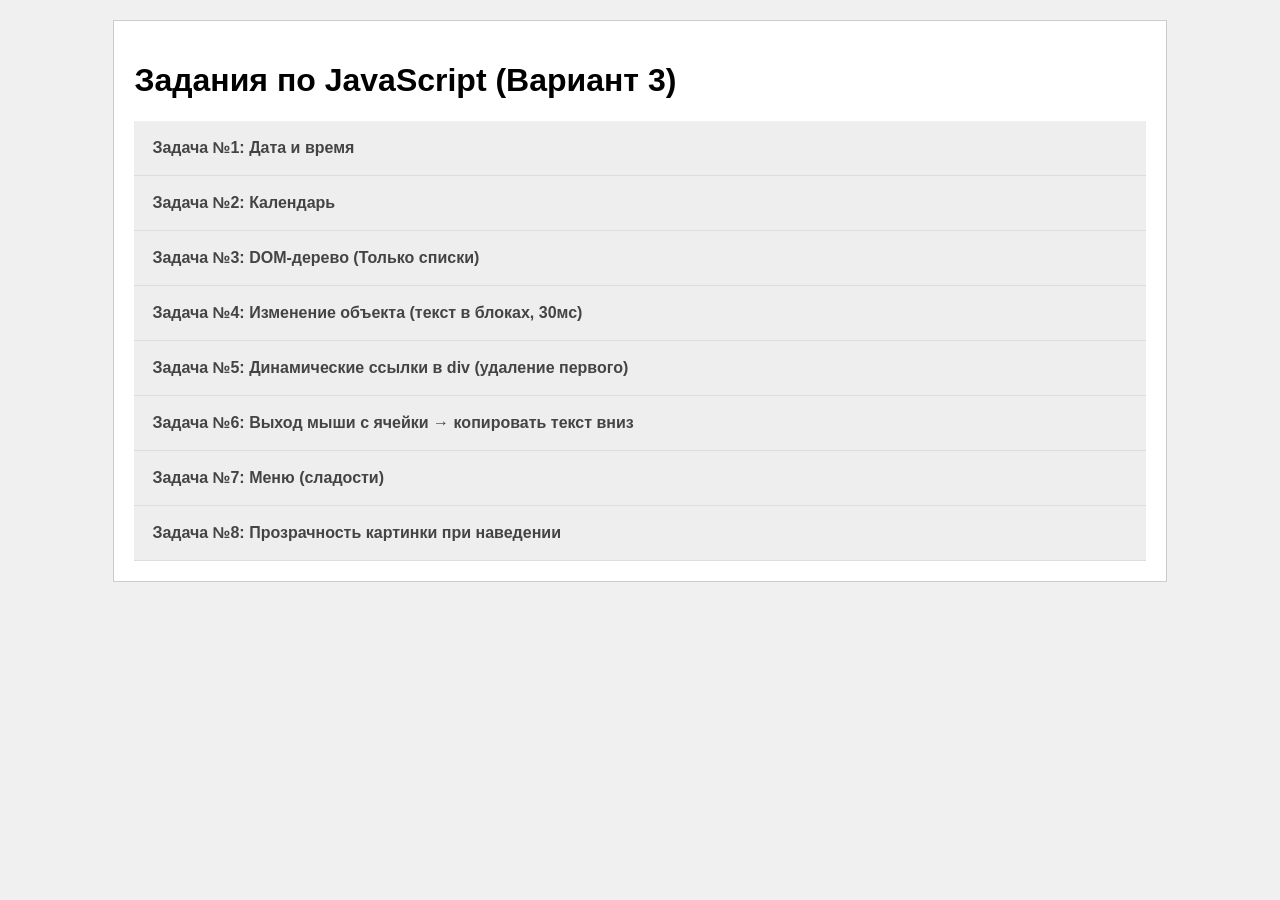
<file: fixed_lab/index.html>
<!DOCTYPE html>
<html lang="ru">
<head>
    <meta charset="UTF-8">
    <title>Лабораторные работы по JS (Вар 3)</title>
    <link rel="stylesheet" href="style.css">
</head>
<body>

<div class="wrapper">
    <h1>Задания по JavaScript (Вариант 3)</h1>

    <!-- Задача 1: Дата/время -->
    <button class="accordion">Задача №1: Дата и время</button>
    <div class="panel">
        <div id="clock"></div>
    </div>

    <!-- Задача 2: Календарь -->
    <button class="accordion">Задача №2: Календарь</button>
    <div class="panel">
        <p>Интерактивный календарь:</p>
        <div class="calendar-controls">
            <button onclick="prevMonth()" class="year-btn">◀ Предыдущий месяц</button>
            <span id="current-month-year" class="current-month"></span>
            <button onclick="nextMonth()" class="year-btn">Следующий месяц ▶</button>
            <button onclick="goToToday()" class="today-btn">Сегодня</button>
        </div>
        <div id="calendar-container"></div>
        <div id="selected-date" class="selected-date"></div>
    </div>

    <!-- Задача 3: DOM-дерево (только списки) -->
    <button class="accordion">Задача №3: DOM-дерево (Только списки)</button>
    <div class="panel">
        <p>Найти элементы: <b>Только списки (&lt;ul&gt; и &lt;ol&gt;)</b>.</p>
        <button id="count-btn" class="simple-btn">Найти и посчитать списки</button>
        <p id="dom-result" style="font-weight:bold; color:blue;"></p>
        <hr>
        <p><i>Тестовые списки для проверки:</i></p>
        <ol><li>Первый пункт</li><li>Второй пункт</li><li>Третий пункт</li></ol>
        <ul><li>Элемент 1</li><li>Элемент 2</li><li>Элемент 3</li></ul>
        <ul><li>Главный пункт<ul><li>Подпункт 1</li><li>Подпункт 2</li></ul></li><li>Другой пункт</li></ul>
        <ol><li>Шаг первый</li><li>Шаг второй</li></ol>
        <p>Это обычный текст, не список</p>
        <div>Это div, не список</div>
    </div>

    <!-- Задача 4: Текст в блоках (30 мс, последовательно) -->
    <button class="accordion">Задача №4: Изменение объекта (текст в блоках, 30мс)</button>
    <div class="panel">
        <p>Каждые 30 мс текст отображается последовательно в одном из 5 блоков:</p>
        <div id="task4-blocks" class="task4-container">
            <div class="task4-block">Блок 1</div>
            <div class="task4-block">Блок 2</div>
            <div class="task4-block">Блок 3</div>
            <div class="task4-block">Блок 4</div>
            <div class="task4-block">Блок 5</div>
        </div>
        <button id="task4-stop-btn" class="simple-btn">Остановить</button>
        <button id="task4-start-btn" class="simple-btn">Запустить</button>
    </div>

    <!-- Задача 5: Ссылки в DIV, удаление сверху -->
    <button class="accordion">Задача №5: Динамические ссылки в div (удаление первого)</button>
    <div class="panel">
        <p>Добавление ссылки в div. Удаляется всегда <b>самый верхний</b> элемент.</p>
        <button id="add-link-btn" class="simple-btn">🔗 Добавить ссылку</button>
        <button id="remove-top-btn" class="simple-btn">❌ Удалить верхний</button>
        <div id="dynamic-links" class="task5-container"></div>
    </div>

    <!-- Задача 6: Выход мыши с ячейки -->
    <button class="accordion">Задача №6: Выход мыши с ячейки → копировать текст вниз</button>
    <div class="panel">
        <p>Наведите курсор на любую ячейку со словом, затем выйдите за её пределы — текст этой ячейки появится внизу.</p>
        <div class="task6-cells">
            <div class="task6-cell">РАЗ</div>
            <div class="task6-cell">ДВА</div>
            <div class="task6-cell">ТРИ</div>
            <div class="task6-cell">ЧЕТЫРЕ</div>
            <div class="task6-cell">ПЯТЬ</div>
        </div>
        <div id="task6-display" class="task6-display">Выйдите мышью с любой ячейки</div>
    </div>

    <!-- Задача 7: Меню сладостей -->
    <button class="accordion">Задача №7: Меню (сладости)</button>
    <div class="panel">
        <p>Кликните на сладость — она исчезнет из меню. Когда все сладости исчезнут, появится сообщение.</p>
        <button id="resetSweetsBtn" class="simple-btn">Сбросить меню</button>
        <ul id="sweetsList" class="sweets-list">
            <li>Пирожное</li>
            <li>Конфета</li>
            <li>Шоколад</li>
            <li>Мороженое</li>
            <li>Пончик</li>
        </ul>
        <div id="sweetsMessage" class="sweets-message">Сладости закончились</div>
    </div>

    <!-- Задача 8: Прозрачность картинки -->
<button class="accordion">Задача №8: Прозрачность картинки при наведении</button>
<div class="panel">
    <p>Наведите курсор на картинку — она станет прозрачной, и будет виден текст за ней.</p>
    <div class="image-overlay-container">
        <div class="behind-text">ВОЗЬМИ ТРУБКУ!/ ЧЕЧНЯ НА СВЯЗИ</div>
        <img
            id="hoverImage"
            src="./images/1.jpg"
            alt="Тестовая картинка"
            class="hover-fade-img"
        >
    </div>
</div>
</div>

<script src="script.js"></script>
</body>
</html>
</file>
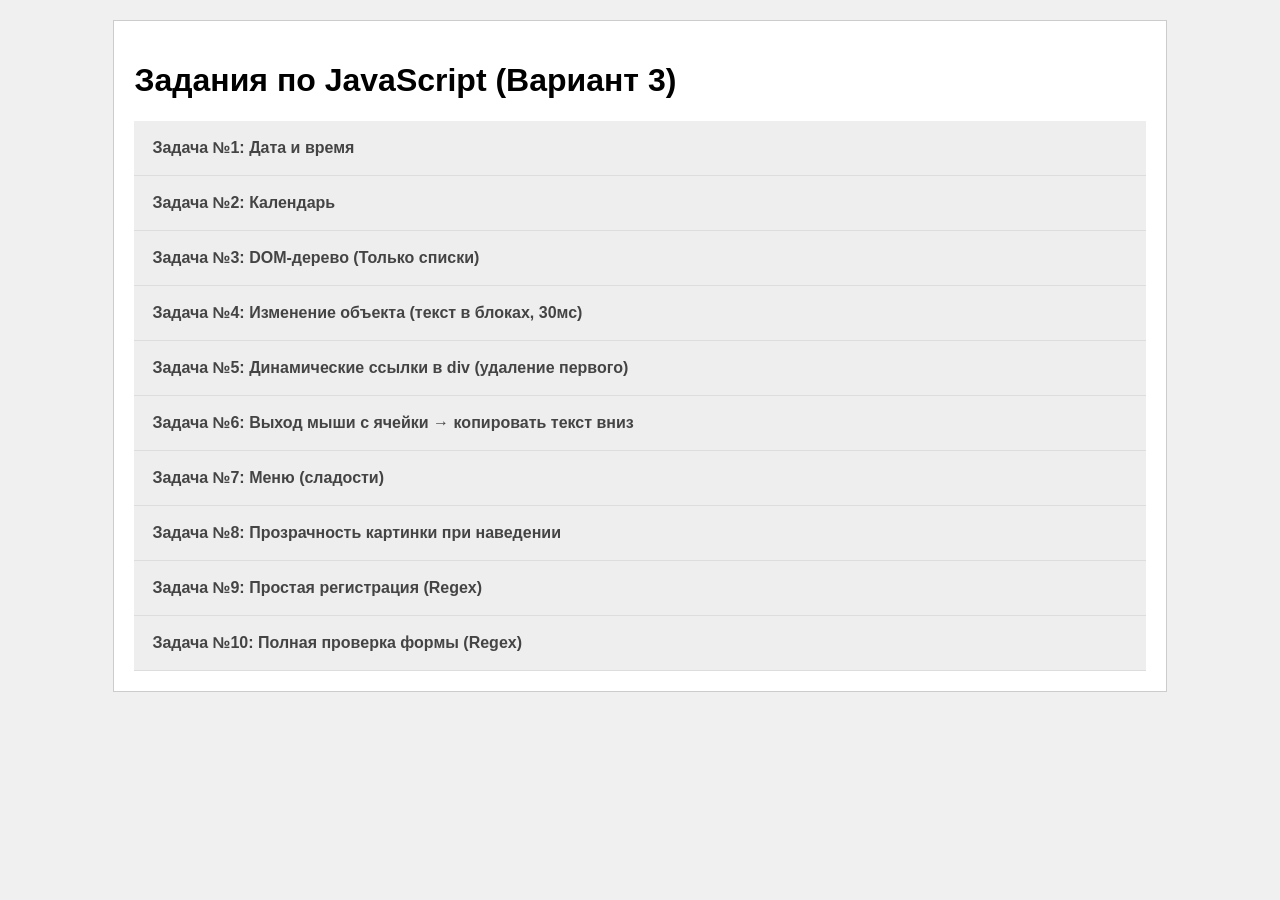
<file: fixed_lab2/index.html>
<!DOCTYPE html>
<html lang="ru">
<head>
    <meta charset="UTF-8">
    <title>Лабораторные работы по JS (Вар 3)</title>
    <link rel="stylesheet" href="style.css">
</head>
<body>

<div class="wrapper">
    <h1>Задания по JavaScript (Вариант 3)</h1>

    <!-- Задача 1: Дата/время -->
    <button class="accordion">Задача №1: Дата и время</button>
    <div class="panel">
        <div id="clock"></div>
    </div>

    <!-- Задача 2: Календарь -->
    <button class="accordion">Задача №2: Календарь</button>
    <div class="panel">
        <p>Интерактивный календарь:</p>
        <div class="calendar-controls">
            <button onclick="prevMonth()" class="year-btn">◀ Предыдущий месяц</button>
            <span id="current-month-year" class="current-month"></span>
            <button onclick="nextMonth()" class="year-btn">Следующий месяц ▶</button>
            <button onclick="goToToday()" class="today-btn">Сегодня</button>
        </div>
        <div id="calendar-container"></div>
        <div id="selected-date" class="selected-date"></div>
    </div>

    <!-- Задача 3: DOM-дерево (только списки) -->
    <button class="accordion">Задача №3: DOM-дерево (Только списки)</button>
    <div class="panel">
        <p>Найти элементы: <b>Только списки (&lt;ul&gt; и &lt;ol&gt;)</b>.</p>
        <button id="count-btn" class="simple-btn">Найти и посчитать списки</button>
        <p id="dom-result" style="font-weight:bold; color:blue;"></p>
        <hr>
        <p><i>Тестовые списки для проверки:</i></p>
        <ol><li>Первый пункт</li><li>Второй пункт</li><li>Третий пункт</li></ol>
        <ul><li>Элемент 1</li><li>Элемент 2</li><li>Элемент 3</li></ul>
        <ul><li>Главный пункт<ul><li>Подпункт 1</li><li>Подпункт 2</li></ul></li><li>Другой пункт</li></ul>
        <ol><li>Шаг первый</li><li>Шаг второй</li></ol>
        <p>Это обычный текст, не список</p>
        <div>Это div, не список</div>
    </div>

    <!-- Задача 4: Текст в блоках (30 мс, последовательно) -->
    <button class="accordion">Задача №4: Изменение объекта (текст в блоках, 30мс)</button>
    <div class="panel">
        <p>Каждые 30 мс текст отображается последовательно в одном из 5 блоков:</p>
        <div id="task4-blocks" class="task4-container">
            <div class="task4-block">Блок 1</div>
            <div class="task4-block">Блок 2</div>
            <div class="task4-block">Блок 3</div>
            <div class="task4-block">Блок 4</div>
            <div class="task4-block">Блок 5</div>
        </div>
        <button id="task4-stop-btn" class="simple-btn">Остановить</button>
        <button id="task4-start-btn" class="simple-btn">Запустить</button>
    </div>

    <!-- Задача 5: Ссылки в DIV, удаление сверху -->
    <button class="accordion">Задача №5: Динамические ссылки в div (удаление первого)</button>
    <div class="panel">
        <p>Добавление ссылки в div. Удаляется всегда <b>самый верхний</b> элемент.</p>
        <button id="add-link-btn" class="simple-btn">🔗 Добавить ссылку</button>
        <button id="remove-top-btn" class="simple-btn">❌ Удалить верхний</button>
        <div id="dynamic-links" class="task5-container"></div>
    </div>

    <!-- Задача 6: Выход мыши с ячейки -->
    <button class="accordion">Задача №6: Выход мыши с ячейки → копировать текст вниз</button>
    <div class="panel">
        <p>Наведите курсор на любую ячейку со словом, затем выйдите за её пределы — текст этой ячейки появится внизу.</p>
        <div class="task6-cells">
            <div class="task6-cell">РАЗ</div>
            <div class="task6-cell">ДВА</div>
            <div class="task6-cell">ТРИ</div>
            <div class="task6-cell">ЧЕТЫРЕ</div>
            <div class="task6-cell">ПЯТЬ</div>
        </div>
        <div id="task6-display" class="task6-display">Выйдите мышью с любой ячейки</div>
    </div>

    <!-- Задача 7: Меню сладостей -->
    <button class="accordion">Задача №7: Меню (сладости)</button>
    <div class="panel">
        <p>Кликните на сладость — она исчезнет из меню. Когда все сладости исчезнут, появится сообщение.</p>
        <button id="resetSweetsBtn" class="simple-btn">Сбросить меню</button>
        <ul id="sweetsList" class="sweets-list">
            <li>Пирожное</li>
            <li>Конфета</li>
            <li>Шоколад</li>
            <li>Мороженое</li>
            <li>Пончик</li>
        </ul>
        <div id="sweetsMessage" class="sweets-message">Сладости закончились</div>
    </div>

    <!-- Задача 8: Прозрачность картинки -->
<button class="accordion">Задача №8: Прозрачность картинки при наведении</button>
<div class="panel">
    <p>Наведите курсор на картинку — она станет прозрачной, и будет виден текст за ней.</p>
    <div class="image-overlay-container">
        <div class="behind-text">ВОЗЬМИ ТРУБКУ!/ ЧЕЧНЯ НА СВЯЗИ</div>
        <img
            id="hoverImage"
            src="./images/1.jpg"
            alt="Тестовая картинка"
            class="hover-fade-img"
        >
    </div>
</div>
<!-- ==================== ЗАДАЧА 9 ==================== -->

<button class="accordion">Задача №9: Простая регистрация (Regex)</button>

<div class="panel">

    <div class="modern-form-layout">

        <form id="simpleForm" class="modern-form">

            <div class="input-group">
                <label>Имя *</label>
                <input type="text" id="simpleName" placeholder="Введите имя">
                <small class="error-text"></small>
            </div>

            <div class="input-group">
                <label>E-mail *</label>
                <input type="text" id="simpleEmail" placeholder="example@mail.ru">
                <small class="error-text"></small>
            </div>

            <div class="input-group">
                <label>Пароль *</label>
                <input type="password" id="simplePassword" placeholder="Минимум 6 символов">
                <small class="error-text"></small>
            </div>

            <button type="submit" class="modern-btn">
                Проверить форму
            </button>

        </form>

        <div class="info-box">

            <h3>Требования:</h3>

            <ul>
                <li>Имя: минимум 2 буквы</li>
                <li>E-mail: должен содержать @ и домен</li>
                <li>Пароль: минимум 6 символов</li>
            </ul>

        </div>

    </div>

</div>

<!-- ==================== ЗАДАЧА 10 ==================== -->

<button class="accordion">Задача №10: Полная проверка формы (Regex)</button>

<div class="panel">

    <div class="modern-form-layout">

        <form id="fullForm" class="modern-form">

            <div class="input-group">
                <label>ФИО *</label>
                <input type="text" id="fio">
                <small class="error-text"></small>
            </div>

            <div class="input-group">
                <label>Логин *</label>
                <input type="text" id="login">
                <small class="error-text"></small>
            </div>

            <div class="input-group">
                <label>E-mail *</label>
                <input type="text" id="email">
                <small class="error-text"></small>
            </div>

            <div class="input-group">
                <label>Телефон *</label>
                <input type="text" id="phone">
                <small class="error-text"></small>
            </div>

            <div class="input-group">
                <label>Дата рождения *</label>
                <input type="text" id="date" placeholder="ДД.ММ.ГГГГ">
                <small class="error-text"></small>
            </div>

            <div class="input-group">
                <label>Факультет *</label>
                <input type="text" id="faculty">
                <small class="error-text"></small>
            </div>

            <div class="input-group">
                <label>Кафедра *</label>
                <input type="text" id="department">
                <small class="error-text"></small>
            </div>

            <div class="input-group">
                <label>Пароль *</label>
                <input type="password" id="password1">
                <small class="error-text"></small>
            </div>

            <div class="input-group">
                <label>Повторите пароль *</label>
                <input type="password" id="password2">
                <small class="error-text"></small>
            </div>

            <button type="submit" class="modern-btn">
                Отправить форму
            </button>

        </form>

        <div class="info-box error-box">

            <h3>Требования к полям:</h3>

            <ul>
                <li>ФИО — только буквы и пробелы</li>
                <li>Логин — 4-16 символов</li>
                <li>E-mail — example@mail.ru</li>
                <li>Телефон — 11 или 12 цифр</li>
                <li>Дата — ДД.ММ.ГГГГ</li>
                <li>Пароли должны совпадать</li>
            </ul>

        </div>

    </div>

</div>
</div>

<script src="script.js"></script>
</body>
</html>
</file>
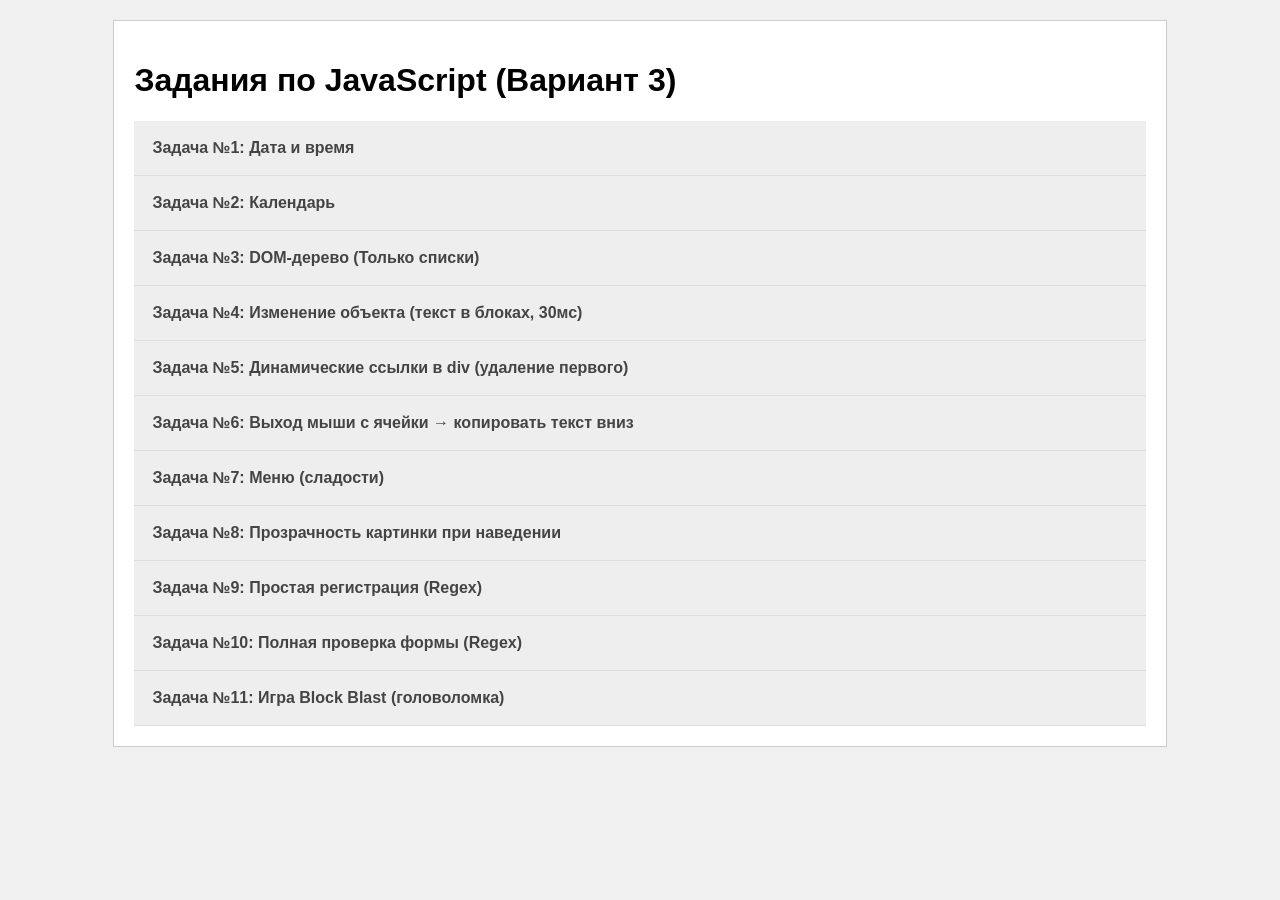
<file: ideal/index.html>
<!DOCTYPE html>
<html lang="ru">
<head>
    <meta charset="UTF-8">
    <title>Лабораторные работы по JS (Вар 3)</title>
    <link rel="stylesheet" href="style.css">
</head>
<body>

<div class="wrapper">
    <h1>Задания по JavaScript (Вариант 3)</h1>

    <!-- Задача 1: Дата/время -->
    <button class="accordion">Задача №1: Дата и время</button>
    <div class="panel">
        <div id="clock"></div>
    </div>

    <!-- Задача 2: Календарь -->
    <button class="accordion">Задача №2: Календарь</button>
    <div class="panel">
        <p>Интерактивный календарь:</p>
        <div class="calendar-controls">
            <button onclick="prevMonth()" class="year-btn">◀ Предыдущий месяц</button>
            <span id="current-month-year" class="current-month"></span>
            <button onclick="nextMonth()" class="year-btn">Следующий месяц ▶</button>
            <button onclick="goToToday()" class="today-btn">Сегодня</button>
        </div>
        <div id="calendar-container"></div>
        <div id="selected-date" class="selected-date"></div>
    </div>

    <!-- Задача 3: DOM-дерево (только списки) -->
    <button class="accordion">Задача №3: DOM-дерево (Только списки)</button>
    <div class="panel">
        <p>Найти элементы: <b>Только списки (&lt;ul&gt; и &lt;ol&gt;)</b>.</p>
        <button id="count-btn" class="simple-btn">Найти и посчитать списки</button>
        <p id="dom-result" style="font-weight:bold; color:blue;"></p>
        <hr>
        <p><i>Тестовые списки для проверки:</i></p>
        <ol><li>Первый пункт</li><li>Второй пункт</li><li>Третий пункт</li></ol>
        <ul><li>Элемент 1</li><li>Элемент 2</li><li>Элемент 3</li></ul>
        <ul><li>Главный пункт<ul><li>Подпункт 1</li><li>Подпункт 2</li></ul></li><li>Другой пункт</li></ul>
        <ol><li>Шаг первый</li><li>Шаг второй</li></ol>
        <p>Это обычный текст, не список</p>
        <div>Это div, не список</div>
    </div>

    <!-- Задача 4: Текст в блоках (30 мс, последовательно) -->
    <button class="accordion">Задача №4: Изменение объекта (текст в блоках, 30мс)</button>
    <div class="panel">
        <p>Каждые 30 мс текст отображается последовательно в одном из 5 блоков:</p>
        <div id="task4-blocks" class="task4-container">
            <div class="task4-block">Блок 1</div>
            <div class="task4-block">Блок 2</div>
            <div class="task4-block">Блок 3</div>
            <div class="task4-block">Блок 4</div>
            <div class="task4-block">Блок 5</div>
        </div>
        <button id="task4-stop-btn" class="simple-btn">Остановить</button>
        <button id="task4-start-btn" class="simple-btn">Запустить</button>
    </div>

    <!-- Задача 5: Ссылки в DIV, удаление сверху -->
    <button class="accordion">Задача №5: Динамические ссылки в div (удаление первого)</button>
    <div class="panel">
        <p>Добавление ссылки в div. Удаляется всегда <b>самый верхний</b> элемент.</p>
        <button id="add-link-btn" class="simple-btn">🔗 Добавить ссылку</button>
        <button id="remove-top-btn" class="simple-btn">❌ Удалить верхний</button>
        <div id="dynamic-links" class="task5-container"></div>
    </div>

    <!-- Задача 6: Выход мыши с ячейки -->
    <button class="accordion">Задача №6: Выход мыши с ячейки → копировать текст вниз</button>
    <div class="panel">
        <p>Наведите курсор на любую ячейку со словом, затем выйдите за её пределы — текст этой ячейки появится внизу.</p>
        <div class="task6-cells">
            <div class="task6-cell">РАЗ</div>
            <div class="task6-cell">ДВА</div>
            <div class="task6-cell">ТРИ</div>
            <div class="task6-cell">ЧЕТЫРЕ</div>
            <div class="task6-cell">ПЯТЬ</div>
        </div>
        <div id="task6-display" class="task6-display">Выйдите мышью с любой ячейки</div>
    </div>

    <!-- Задача 7: Меню сладостей -->
    <button class="accordion">Задача №7: Меню (сладости)</button>
    <div class="panel">
        <p>Кликните на сладость — она исчезнет из меню. Когда все сладости исчезнут, появится сообщение.</p>
        <button id="resetSweetsBtn" class="simple-btn">Сбросить меню</button>
        <ul id="sweetsList" class="sweets-list">
            <li>Пирожное</li>
            <li>Конфета</li>
            <li>Шоколад</li>
            <li>Мороженое</li>
            <li>Пончик</li>
        </ul>
        <div id="sweetsMessage" class="sweets-message">Сладости закончились</div>
    </div>

    <!-- Задача 8: Прозрачность картинки -->
<button class="accordion">Задача №8: Прозрачность картинки при наведении</button>
<div class="panel">
    <p>Наведите курсор на картинку — она станет прозрачной, и будет виден текст за ней.</p>
    <div class="image-overlay-container">
        <div class="behind-text">ВОЗЬМИ ТРУБКУ!/ ЧЕЧНЯ НА СВЯЗИ</div>
        <img
            id="hoverImage"
            src="./images/1.jpg"
            alt="Тестовая картинка"
            class="hover-fade-img"
        >
    </div>
</div>
<!-- ==================== ЗАДАЧА 9 ==================== -->

<button class="accordion">Задача №9: Простая регистрация (Regex)</button>

<div class="panel">

    <div class="modern-form-layout">

        <form id="simpleForm" class="modern-form">

            <div class="input-group">
                <label>Имя *</label>
                <input type="text" id="simpleName" placeholder="Введите имя">
                <small class="error-text"></small>
            </div>

            <div class="input-group">
                <label>E-mail *</label>
                <input type="text" id="simpleEmail" placeholder="example@mail.ru">
                <small class="error-text"></small>
            </div>

            <div class="input-group">
                <label>Пароль *</label>
                <input type="password" id="simplePassword" placeholder="Минимум 6 символов">
                <small class="error-text"></small>
            </div>

            <button type="submit" class="modern-btn">
                Проверить форму
            </button>

        </form>

        <div class="info-box">

            <h3>Требования:</h3>

            <ul>
                <li>Имя: минимум 2 буквы</li>
                <li>E-mail: должен содержать @ и домен</li>
                <li>Пароль: минимум 6 символов</li>
            </ul>

        </div>

    </div>

</div>

<!-- ==================== ЗАДАЧА 10 ==================== -->

<button class="accordion">Задача №10: Полная проверка формы (Regex)</button>

<div class="panel">

    <div class="modern-form-layout">

        <form id="fullForm" class="modern-form">

            <div class="input-group">
                <label>ФИО *</label>
                <input type="text" id="fio">
                <small class="error-text"></small>
            </div>

            <div class="input-group">
                <label>Логин *</label>
                <input type="text" id="login">
                <small class="error-text"></small>
            </div>

            <div class="input-group">
                <label>E-mail *</label>
                <input type="text" id="email">
                <small class="error-text"></small>
            </div>

            <div class="input-group">
                <label>Телефон *</label>
                <input type="text" id="phone">
                <small class="error-text"></small>
            </div>

            <div class="input-group">
                <label>Дата рождения *</label>
                <input type="text" id="date" placeholder="ДД.ММ.ГГГГ">
                <small class="error-text"></small>
            </div>

            <div class="input-group">
                <label>Факультет *</label>
                <input type="text" id="faculty">
                <small class="error-text"></small>
            </div>

            <div class="input-group">
                <label>Кафедра *</label>
                <input type="text" id="department">
                <small class="error-text"></small>
            </div>

            <div class="input-group">
                <label>Пароль *</label>
                <input type="password" id="password1">
                <small class="error-text"></small>
            </div>

            <div class="input-group">
                <label>Повторите пароль *</label>
                <input type="password" id="password2">
                <small class="error-text"></small>
            </div>

            <button type="submit" class="modern-btn">
                Отправить форму
            </button>

        </form>

        <div class="info-box error-box">

            <h3>Требования к полям:</h3>

            <ul>
                <li>ФИО — только буквы и пробелы</li>
                <li>Логин — 4-16 символов</li>
                <li>E-mail — example@mail.ru</li>
                <li>Телефон — 11 или 12 цифр</li>
                <li>Дата — ДД.ММ.ГГГГ</li>
                <li>Пароли должны совпадать</li>
            </ul>

        </div>

    </div>

</div>
    <!-- ==================== ЗАДАЧА 11: BLOCK BLAST ==================== -->
    <button class="accordion">Задача №11: Игра Block Blast (головоломка)</button>
    <div class="panel">
        <div id="blockblast-game">
            <div class="game-stats">
                <div>🎯 Счёт: <span id="blast-score">0</span></div>
                <div>⚡ Комбо множитель: <span id="blast-multiplier">1</span></div>
            </div>
            <div class="game-board-container">
                <table id="blast-board" class="blast-board"></table>
            </div>
            <div class="current-blocks">
                <p>📦 Текущие блоки (кликни, чтобы выбрать):</p>
                <div id="blast-shapes-container" class="blocks-container"></div>
            </div>
            <div id="blast-selected-info" class="selected-info">✅ Выбран блок: нет</div>
            <div class="game-controls">
                <button id="blast-newgame" class="simple-btn">🔄 Новая игра</button>
            </div>
            <div id="blast-message" class="game-message"></div>
        </div>
    </div>
</div>

<script src="script.js"></script>
</body>
</html>
</file>
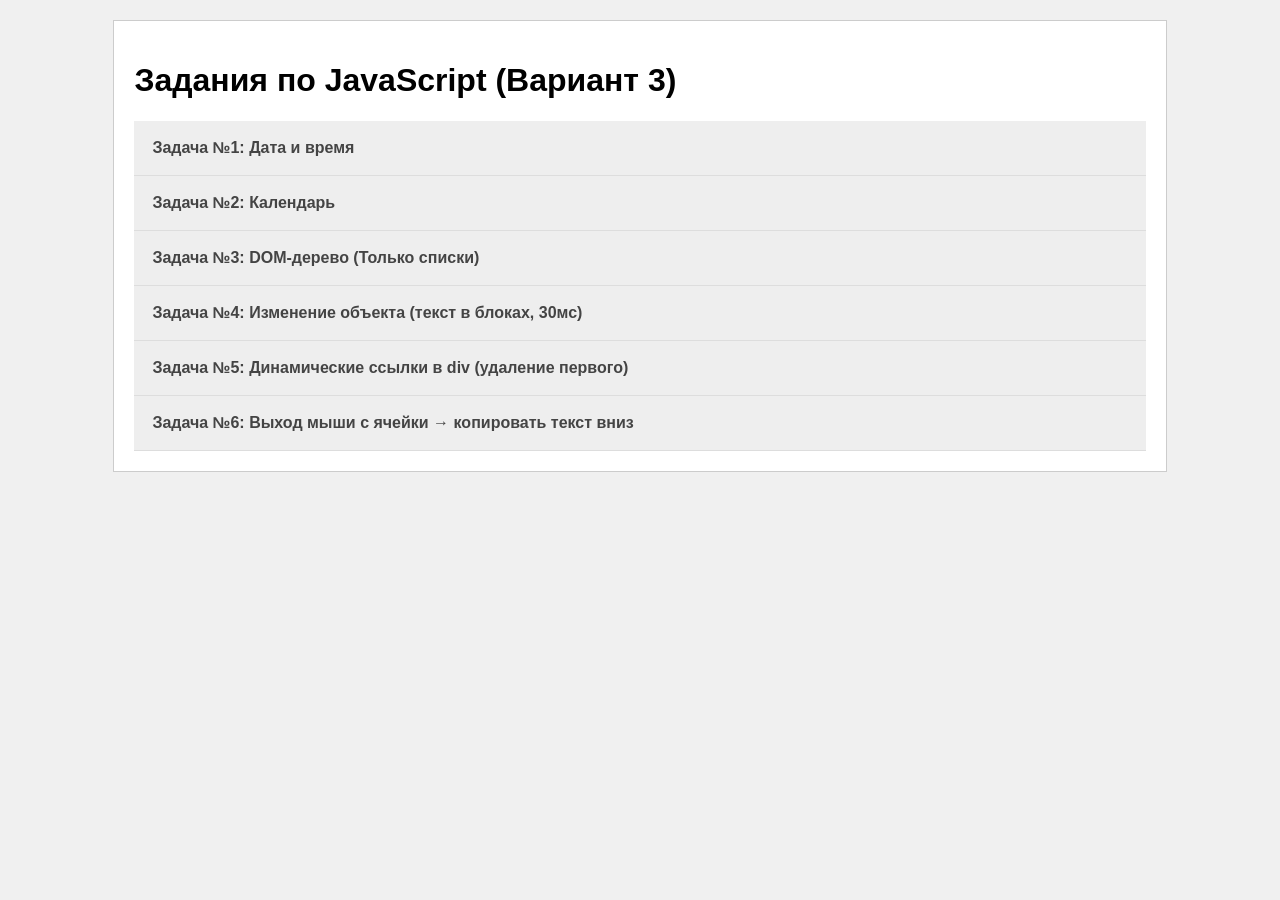
<file: java/index.html>
<!DOCTYPE html>
<html lang="ru">
<head>
    <meta charset="UTF-8">
    <title>Лабораторные работы по JS (Вар 3)</title>
    <link rel="stylesheet" href="style.css">
</head>
<body>

<div class="wrapper">
    <h1>Задания по JavaScript (Вариант 3)</h1>

    <!-- Задача 1: Дата/время -->
    <button class="accordion">Задача №1: Дата и время</button>
    <div class="panel">
        <div id="clock"></div>
    </div>

    <!-- Задача 2: Календарь -->
    <button class="accordion">Задача №2: Календарь</button>
    <div class="panel">
        <p>Интерактивный календарь:</p>
        <div class="calendar-controls">
            <button onclick="prevMonth()" class="year-btn">◀ Предыдущий месяц</button>
            <span id="current-month-year" class="current-month"></span>
            <button onclick="nextMonth()" class="year-btn">Следующий месяц ▶</button>
            <button onclick="goToToday()" class="today-btn">Сегодня</button>
        </div>
        <div id="calendar-container"></div>
        <div id="selected-date" class="selected-date"></div>
    </div>

    <!-- Задача 3: DOM-дерево (только списки) -->
    <button class="accordion">Задача №3: DOM-дерево (Только списки)</button>
    <div class="panel">
        <p>Найти элементы: <b>Только списки (&lt;ul&gt; и &lt;ol&gt;)</b>.</p>
        <button id="count-btn" class="simple-btn">Найти и посчитать списки</button>
        <p id="dom-result" style="font-weight:bold; color:blue;"></p>
        <hr>
        <p><i>Тестовые списки для проверки:</i></p>
        <ol><li>Первый пункт</li><li>Второй пункт</li><li>Третий пункт</li></ol>
        <ul><li>Элемент 1</li><li>Элемент 2</li><li>Элемент 3</li></ul>
        <ul><li>Главный пункт<ul><li>Подпункт 1</li><li>Подпункт 2</li></ul></li><li>Другой пункт</li></ul>
        <ol><li>Шаг первый</li><li>Шаг второй</li></ol>
        <p>Это обычный текст, не список</p>
        <div>Это div, не список</div>
    </div>

    <!-- Задача 4: Текст в блоках (30 мс, последовательно) -->
    <button class="accordion">Задача №4: Изменение объекта (текст в блоках, 30мс)</button>
    <div class="panel">
        <p>Каждые 30 мс текст отображается последовательно в одном из 5 блоков:</p>
        <div id="task4-blocks" class="task4-container">
            <div class="task4-block">Блок 1</div>
            <div class="task4-block">Блок 2</div>
            <div class="task4-block">Блок 3</div>
            <div class="task4-block">Блок 4</div>
            <div class="task4-block">Блок 5</div>
        </div>
        <button id="task4-stop-btn" class="simple-btn">Остановить</button>
        <button id="task4-start-btn" class="simple-btn">Запустить</button>
    </div>

    <!-- Задача 5: Ссылки в DIV, удаление сверху -->
    <button class="accordion">Задача №5: Динамические ссылки в div (удаление первого)</button>
    <div class="panel">
        <p>Добавление ссылки в div. Удаляется всегда <b>самый верхний</b> элемент.</p>
        <button id="add-link-btn" class="simple-btn">🔗 Добавить ссылку</button>
        <button id="remove-top-btn" class="simple-btn">❌ Удалить верхний</button>
        <div id="dynamic-links" class="task5-container"></div>
    </div>

    <!-- Задача 6: Выход мыши с картинки (локальные 1.jpg,2.jpg,3.jpg,4.jpg) -->
    <button class="accordion">Задача №6: Выход мыши с ячейки → копировать текст вниз</button>
    <div class="panel">
        <p>Наведите курсор на любую ячейку со словом, затем выйдите за её пределы – текст этой ячейки появится внизу.</p>
        <div class="task6-cells">
            <div class="task6-cell">РАЗ</div>
            <div class="task6-cell">ДВА</div>
            <div class="task6-cell">ТРИ</div>
            <div class="task6-cell">ЧЕТЫРЕ</div>
            <div class="task6-cell">ПЯТЬ</div>
        </div>
        <div id="task6-display" class="task6-display">Выйдите мышью с любой ячейки</div>
    </div>

    

</div>

<script src="script.js"></script>
</body>
</html>
</file>
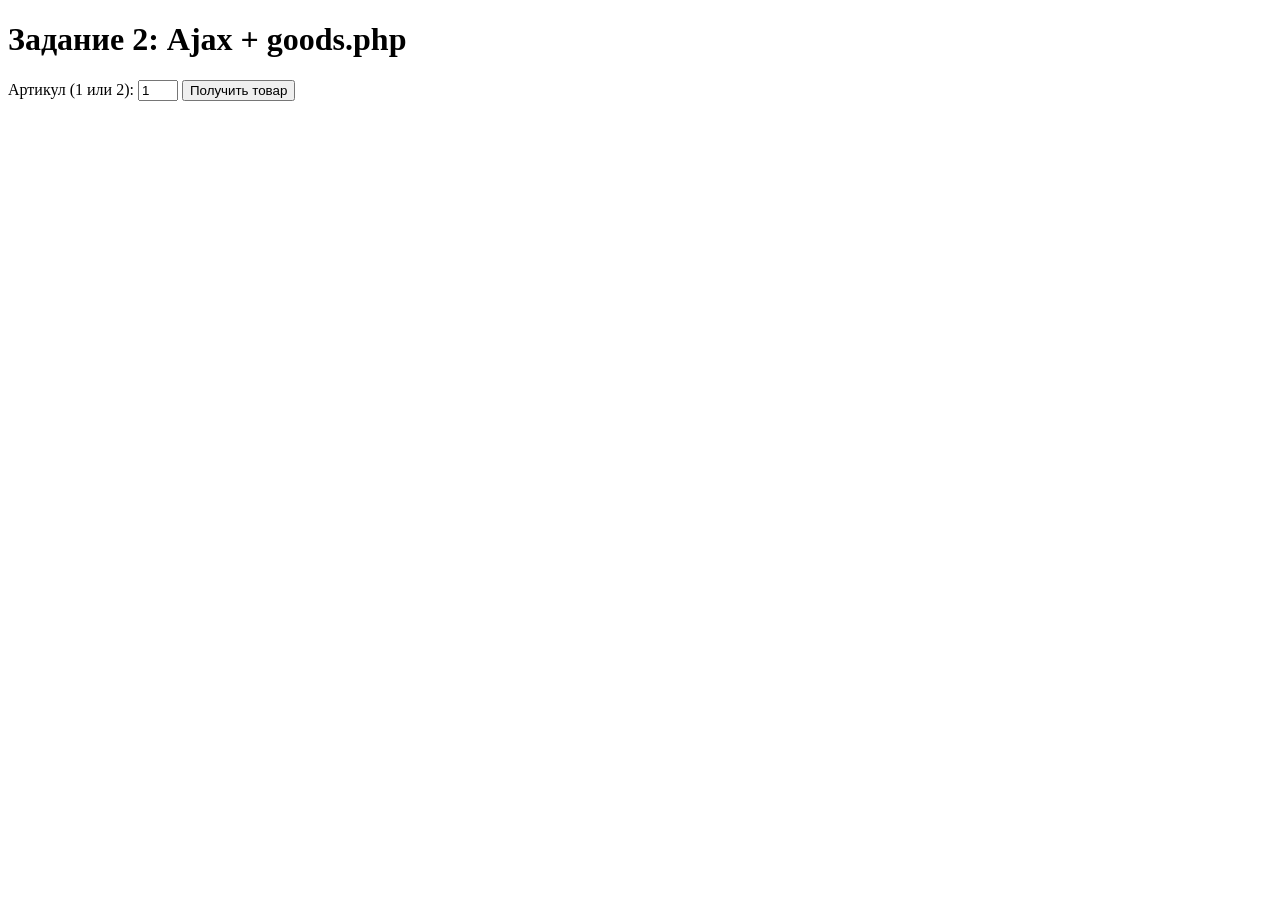
<file: niga2205/papka.local/index.html>
<!DOCTYPE html>
<html lang="ru">
<head>
    <meta charset="UTF-8">
    <title>Товар по артикулу</title>
    <style>
        .card { border: 1px solid #ccc; padding: 15px; margin-top: 20px; max-width: 400px; }
        .card img { max-width: 100%; }
        .error { color: red; }
    </style>
</head>
<body>
    <h1>Задание 2: Ajax + goods.php</h1>
    <label>Артикул (1 или 2): </label>
    <input type="number" id="art" min="1" max="2" value="1">
    <button id="loadBtn">Получить товар</button>
    <div id="result"></div>

    <script>
        document.getElementById('loadBtn').addEventListener('click', function() {
            const art = document.getElementById('art').value;
            if (art !== '1' && art !== '2') {
                document.getElementById('result').innerHTML = '<p class="error">Введите 1 или 2</p>';
                return;
            }

            fetch(`goods.php?art=${art}`)
                .then(response => {
                    if (!response.ok) throw new Error('Ошибка сервера');
                    return response.json();
                })
                .then(data => {
                    // Выводим поля name, weight, cost, img
                    let html = `<div class="card">`;
                    if (data.img) html += `<img src="${data.img}" alt="${data.name}">`;
                    html += `<h3>${data.name}</h3>`;
                    html += `<p>Вес: ${data.weight}</p>`;
                    html += `<p>Стоимость: ${data.cost} руб.</p>`;
                    html += `</div>`;
                    document.getElementById('result').innerHTML = html;
                })
                .catch(error => {
                    console.error(error);
                    document.getElementById('result').innerHTML = `<p class="error">Не удалось загрузить товар: ${error.message}</p>`;
                });
        });
    </script>
</body>
</html>
</file>
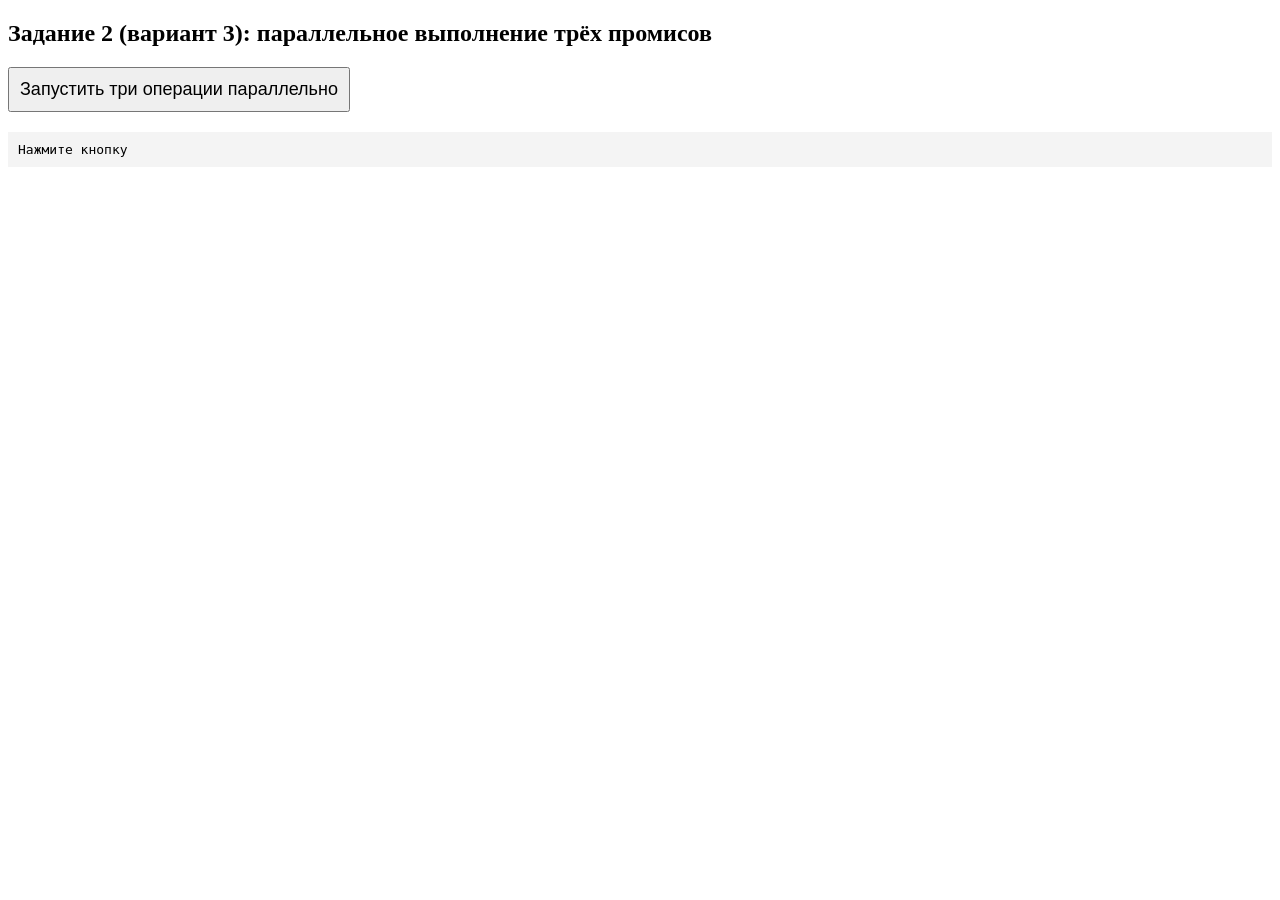
<file: niga2205/papka.local/papka2.html>
<!DOCTYPE html>
<html lang="ru">
<head>
    <meta charset="UTF-8">
    <title>Promise.all – параллельное выполнение</title>
    <style>
        button { font-size: 18px; padding: 10px; }
        pre { background: #f4f4f4; padding: 10px; margin-top: 20px; }
    </style>
</head>
<body>
    <h2>Задание 2 (вариант 3): параллельное выполнение трёх промисов</h2>
    <button id="run">Запустить три операции параллельно</button>
    <pre id="output">Нажмите кнопку</pre>

    <script>
        // Три асинхронные операции (разная длительность)
        function operation1() {
            return new Promise(resolve => {
                setTimeout(() => resolve("✅ Товар 1 загружен"), 1000);
            });
        }
        function operation2() {
            return new Promise(resolve => {
                setTimeout(() => resolve("✅ Товар 2 загружен"), 1500);
            });
        }
        function operation3() {
            return new Promise(resolve => {
                setTimeout(() => resolve("✅ Товар 3 загружен"), 800);
            });
        }

        document.getElementById('run').onclick = () => {
            const output = document.getElementById('output');
            output.textContent = "Запуск...\n";
            const start = Date.now();

            Promise.all([operation1(), operation2(), operation3()])
                .then(results => {
                    const elapsed = Date.now() - start;
                    output.textContent += `✅ Все операции завершены за ${elapsed} мс\n`;
                    output.textContent += results.join('\n');
                })
                .catch(err => {
                    output.textContent += `❌ Ошибка: ${err}`;
                });
        };
    </script>
</body>
</html>
</file>
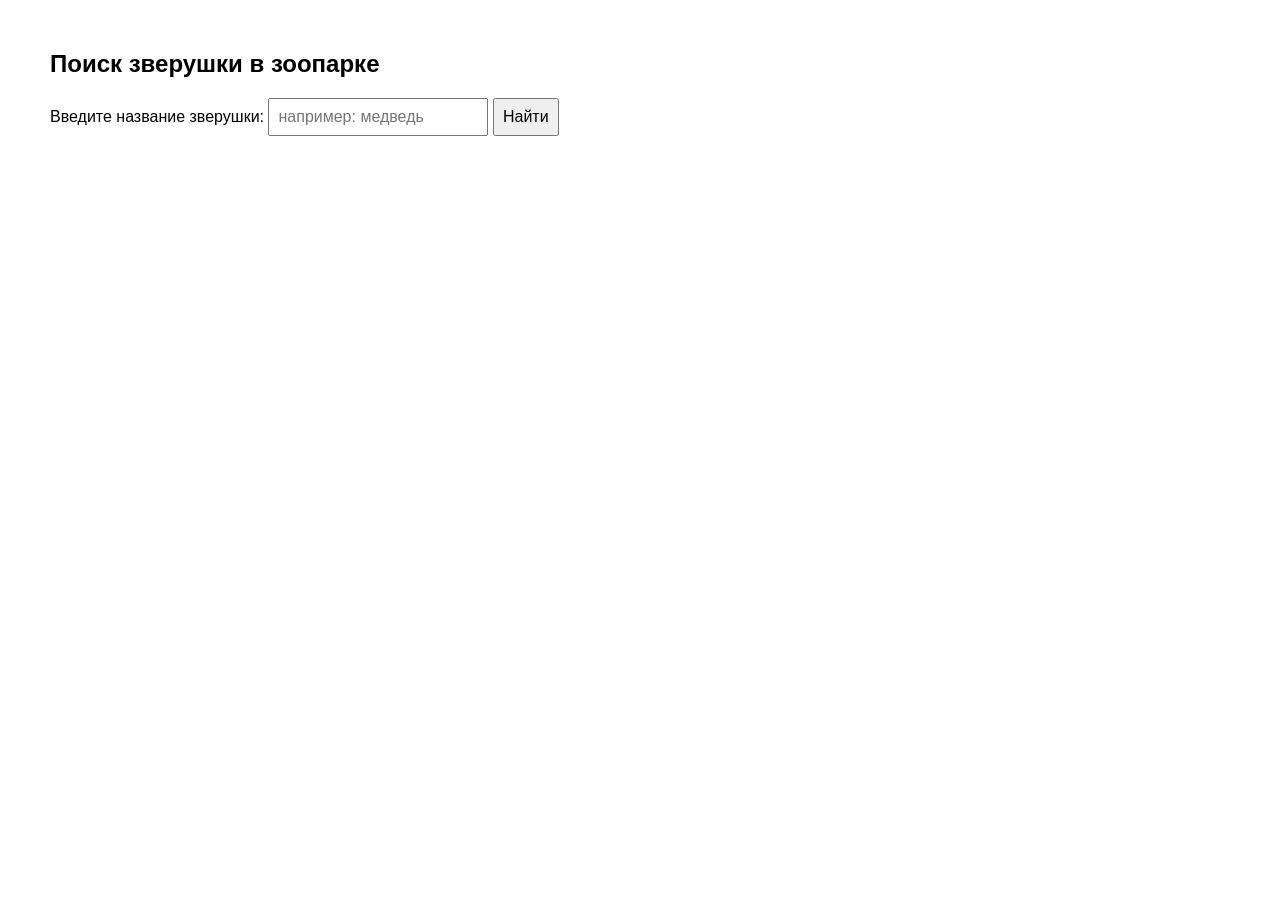
<file: niga2205/phpishka.local/zoo.html>
<!DOCTYPE html>
<html lang="ru">
<head>
    <meta charset="UTF-8">
    <title>Зоопарк - поиск зверушки</title>
    <style>
        body { font-family: Arial; margin: 50px; }
        form { margin-bottom: 20px; }
        input, button { padding: 8px; font-size: 16px; }
        .result { margin-top: 20px; padding: 10px; border: 1px solid #ccc; }
        .found { background-color: #d4edda; color: #155724; }
        .not-found { background-color: #f8d7da; color: #721c24; }
        .back-link { margin-top: 20px; display: inline-block; }
    </style>
</head>
<body>
    <h2>Поиск зверушки в зоопарке</h2>
    <form action="zoo.php" method="GET">
        <label>Введите название зверушки:</label>
        <input type="text" name="animal" required placeholder="например: медведь">
        <button type="submit">Найти</button>
    </form>
</body>
</html>
</file>
<file: fixed_lab/style.css>
body {
    font-family: Arial, sans-serif;
    background-color: #f0f0f0;
}

.wrapper {
    width: 80%;
    margin: 20px auto;
    background: #fff;
    padding: 20px;
    border: 1px solid #ccc;
}

/* Стили гармошки */
.accordion {
    background-color: #eee;
    color: #444;
    cursor: pointer;
    padding: 18px;
    width: 100%;
    text-align: left;
    border: none;
    outline: none;
    transition: 0.4s;
    border-bottom: 1px solid #ddd;
    font-weight: bold;
    font-size: 16px;
}

.active, .accordion:hover {
    background-color: #ccc;
}

.panel {
    padding: 15px;
    display: none;
    background-color: white;
    border: 1px solid #eee;
}

/* --- ЗАДАЧА 1 --- */
#clock {
    text-align: right;
    font-family: "Courier New", monospace;
    font-size: 1.2rem;
    color: #000;
    margin-top: 20px;
    padding-top: 10px;
    border-top: 1px solid #ddd;
}

/* --- ЗАДАЧА 2: Календарь --- */
.calendar-controls {
    display: flex;
    justify-content: center;
    gap: 10px;
    margin-bottom: 20px;
    align-items: center;
    flex-wrap: wrap;
}

.year-btn, .today-btn {
    padding: 8px 15px;
    background-color: #478ac9;
    color: white;
    border: none;
    cursor: pointer;
    border-radius: 5px;
    font-size: 14px;
    transition: background-color 0.3s;
}

.year-btn:hover, .today-btn:hover {
    background-color: #387cbd;
}

.today-btn {
    background-color: #4caf50;
}

.today-btn:hover {
    background-color: #45a049;
}

.current-month {
    font-size: 1.2rem;
    font-weight: bold;
    min-width: 150px;
    text-align: center;
    color: #333;
}

.calendar-table {
    width: 100%;
    max-width: 500px;
    margin: 0 auto;
    border-collapse: collapse;
    background: white;
    box-shadow: 0 2px 4px rgba(0,0,0,0.1);
}

.calendar-table th {
    background-color: #f5f5f5;
    padding: 12px;
    font-weight: bold;
    border: 1px solid #ddd;
    text-align: center;
}

.calendar-table td {
    padding: 12px;
    text-align: center;
    border: 1px solid #eee;
    cursor: pointer;
    transition: all 0.2s;
}

.calendar-table td:hover:not(.empty-cell) {
    background-color: #e3f2fd;
    transform: scale(1.05);
}

.calendar-table td.weekend {
    color: red;
    font-weight: bold;
}

.calendar-table td.today {
    background-color: #ffeb3b;
    font-weight: bold;
    border-radius: 50%;
}

.calendar-table td.selected {
    background-color: #4caf50;
    color: white;
    font-weight: bold;
    border-radius: 50%;
}

.calendar-table td.empty-cell {
    background-color: #f9f9f9;
    cursor: default;
}

.calendar-table td.empty-cell:hover {
    background-color: #f9f9f9;
    transform: none;
}

.selected-date {
    text-align: center;
    font-size: 1.1rem;
    font-weight: bold;
    margin-top: 20px;
    padding: 10px;
    background-color: #e8f4ff;
    border-radius: 5px;
    transition: opacity 0.3s ease;
}

/* --- ЗАДАЧА 3 --- */
.highlight-list {
    background-color: #ffeb3b;
    border: 2px solid #ff9800;
    padding: 8px;
    transition: all 0.3s ease;
    box-shadow: 0 0 5px rgba(255, 152, 0, 0.5);
}

/* --- ЗАДАЧА 4 --- */
.task4-container {
    display: flex;
    gap: 15px;
    flex-wrap: wrap;
    margin: 20px 0;
}

.task4-block {
    width: 100px;
    height: 100px;
    background: #f5f5f5;
    border: 2px solid #ccc;
    display: flex;
    align-items: center;
    justify-content: center;
    text-align: center;
    font-size: 14px;
    transition: all 0.1s ease;
    border-radius: 8px;
    box-shadow: 0 1px 3px rgba(0,0,0,0.1);
}

.task4-block.active-text {
    background: #ffeb3b;
    border-color: #ff9800;
    transform: scale(1.02);
}

/* --- ЗАДАЧА 5 --- */
.simple-btn {
    padding: 8px 15px;
    background-color: #4caf50;
    color: white;
    border: none;
    cursor: pointer;
    border-radius: 4px;
    margin-right: 10px;
    margin-bottom: 10px;
    font-size: 14px;
}

.simple-btn:hover {
    background-color: #45a049;
}

.task5-container {
    border: 1px solid #ddd;
    padding: 10px;
    min-height: 120px;
    background: #fefefe;
    margin-top: 15px;
}

.link-wrapper {
    border: 1px solid #ccc;
    margin: 8px 0;
    padding: 8px;
    display: flex;
    align-items: center;
    background: #fafafa;
    border-radius: 6px;
}

.link-wrapper a {
    color: #1e88e5;
    text-decoration: none;
    flex-grow: 1;
}

.link-wrapper a:hover {
    text-decoration: underline;
}

/* --- ЗАДАЧА 6 --- */
.task6-cells {
    display: flex;
    gap: 20px;
    justify-content: center;
    margin: 20px 0;
    flex-wrap: wrap;
}

.task6-cell {
    width: 100px;
    height: 100px;
    background: #e3f2fd;
    border: 2px solid #1e88e5;
    border-radius: 12px;
    display: flex;
    align-items: center;
    justify-content: center;
    font-size: 1.5rem;
    font-weight: bold;
    color: #0d47a1;
    cursor: pointer;
    transition: all 0.2s;
}

.task6-cell:hover {
    transform: scale(1.05);
    background: #bbdef5;
    border-color: #0d47a1;
}

.task6-display {
    margin-top: 20px;
    padding: 20px;
    border: 2px dashed #4caf50;
    text-align: center;
    font-size: 2rem;
    background: #f9f9f9;
    border-radius: 12px;
    transition: all 0.2s;
    font-weight: bold;
}
/* --- ЗАДАЧА 7 --- */
.sweets-list {
    list-style: none;
    padding: 0;
    margin: 15px 0;
    max-width: 400px;
}

.sweets-list li {
    background: #fff9e6;
    border: 1px solid #f0c674;
    border-radius: 6px;
    padding: 10px 15px;
    margin-bottom: 8px;
    cursor: pointer;
    transition: opacity 0.3s ease, transform 0.3s ease;
    font-size: 1.1rem;
}

.sweets-list li:hover {
    background: #ffe6b3;
    transform: translateX(5px);
}

.sweet-fade-out {
    opacity: 0;
    transform: translateX(20px);
}

.sweet-hidden {
    display: none;
}

.sweets-message {
    display: none;
    background: #4caf50;
    color: white;
    padding: 12px;
    text-align: center;
    border-radius: 6px;
    font-weight: bold;
    margin-top: 10px;
    max-width: 400px;
}

/* --- ЗАДАЧА 8 --- */
.image-overlay-container {
    position: relative;
    display: inline-block;
    margin-top: 15px;
    border: 2px solid #ccc;
    border-radius: 8px;
    overflow: hidden;
    background: #333;
}

.behind-text {
    position: absolute;
    top: 50%;
    left: 50%;
    transform: translate(-50%, -50%);
    background: rgba(0,0,0,0.7);
    color: white;
    padding: 10px 15px;
    border-radius: 5px;
    white-space: nowrap;
    z-index: 1;
    font-weight: bold;
}

.hover-fade-img {
    position: relative;
    z-index: 2;
    transition: opacity 0.3s ease;
    display: block;
    width: 300px;
    max-width: 100%;
    height: auto;
    cursor: pointer;
}

.fade-out {
    opacity: 0.15;
}
</file>
<file: fixed_lab2/style.css>
body {
    font-family: Arial, sans-serif;
    background-color: #f0f0f0;
}

.wrapper {
    width: 80%;
    margin: 20px auto;
    background: #fff;
    padding: 20px;
    border: 1px solid #ccc;
}

/* Стили гармошки */
.accordion {
    background-color: #eee;
    color: #444;
    cursor: pointer;
    padding: 18px;
    width: 100%;
    text-align: left;
    border: none;
    outline: none;
    transition: 0.4s;
    border-bottom: 1px solid #ddd;
    font-weight: bold;
    font-size: 16px;
}

.active, .accordion:hover {
    background-color: #ccc;
}

.panel {
    padding: 15px;
    display: none;
    background-color: white;
    border: 1px solid #eee;
}

/* --- ЗАДАЧА 1 --- */
#clock {
    text-align: right;
    font-family: "Courier New", monospace;
    font-size: 1.2rem;
    color: #000;
    margin-top: 20px;
    padding-top: 10px;
    border-top: 1px solid #ddd;
}

/* --- ЗАДАЧА 2: Календарь --- */
.calendar-controls {
    display: flex;
    justify-content: center;
    gap: 10px;
    margin-bottom: 20px;
    align-items: center;
    flex-wrap: wrap;
}

.year-btn, .today-btn {
    padding: 8px 15px;
    background-color: #478ac9;
    color: white;
    border: none;
    cursor: pointer;
    border-radius: 5px;
    font-size: 14px;
    transition: background-color 0.3s;
}

.year-btn:hover, .today-btn:hover {
    background-color: #387cbd;
}

.today-btn {
    background-color: #4caf50;
}

.today-btn:hover {
    background-color: #45a049;
}

.current-month {
    font-size: 1.2rem;
    font-weight: bold;
    min-width: 150px;
    text-align: center;
    color: #333;
}

.calendar-table {
    width: 100%;
    max-width: 500px;
    margin: 0 auto;
    border-collapse: collapse;
    background: white;
    box-shadow: 0 2px 4px rgba(0,0,0,0.1);
}

.calendar-table th {
    background-color: #f5f5f5;
    padding: 12px;
    font-weight: bold;
    border: 1px solid #ddd;
    text-align: center;
}

.calendar-table td {
    padding: 12px;
    text-align: center;
    border: 1px solid #eee;
    cursor: pointer;
    transition: all 0.2s;
}

.calendar-table td:hover:not(.empty-cell) {
    background-color: #e3f2fd;
    transform: scale(1.05);
}

.calendar-table td.weekend {
    color: red;
    font-weight: bold;
}

.calendar-table td.today {
    background-color: #ffeb3b;
    font-weight: bold;
    border-radius: 50%;
}

.calendar-table td.selected {
    background-color: #4caf50;
    color: white;
    font-weight: bold;
    border-radius: 50%;
}

.calendar-table td.empty-cell {
    background-color: #f9f9f9;
    cursor: default;
}

.calendar-table td.empty-cell:hover {
    background-color: #f9f9f9;
    transform: none;
}

.selected-date {
    text-align: center;
    font-size: 1.1rem;
    font-weight: bold;
    margin-top: 20px;
    padding: 10px;
    background-color: #e8f4ff;
    border-radius: 5px;
    transition: opacity 0.3s ease;
}

/* --- ЗАДАЧА 3 --- */
.highlight-list {
    background-color: #ffeb3b;
    border: 2px solid #ff9800;
    padding: 8px;
    transition: all 0.3s ease;
    box-shadow: 0 0 5px rgba(255, 152, 0, 0.5);
}

/* --- ЗАДАЧА 4 --- */
.task4-container {
    display: flex;
    gap: 15px;
    flex-wrap: wrap;
    margin: 20px 0;
}

.task4-block {
    width: 100px;
    height: 100px;
    background: #f5f5f5;
    border: 2px solid #ccc;
    display: flex;
    align-items: center;
    justify-content: center;
    text-align: center;
    font-size: 14px;
    transition: all 0.1s ease;
    border-radius: 8px;
    box-shadow: 0 1px 3px rgba(0,0,0,0.1);
}

.task4-block.active-text {
    background: #ffeb3b;
    border-color: #ff9800;
    transform: scale(1.02);
}

/* --- ЗАДАЧА 5 --- */
.simple-btn {
    padding: 8px 15px;
    background-color: #4caf50;
    color: white;
    border: none;
    cursor: pointer;
    border-radius: 4px;
    margin-right: 10px;
    margin-bottom: 10px;
    font-size: 14px;
}

.simple-btn:hover {
    background-color: #45a049;
}

.task5-container {
    border: 1px solid #ddd;
    padding: 10px;
    min-height: 120px;
    background: #fefefe;
    margin-top: 15px;
}

.link-wrapper {
    border: 1px solid #ccc;
    margin: 8px 0;
    padding: 8px;
    display: flex;
    align-items: center;
    background: #fafafa;
    border-radius: 6px;
}

.link-wrapper a {
    color: #1e88e5;
    text-decoration: none;
    flex-grow: 1;
}

.link-wrapper a:hover {
    text-decoration: underline;
}

/* --- ЗАДАЧА 6 --- */
.task6-cells {
    display: flex;
    gap: 20px;
    justify-content: center;
    margin: 20px 0;
    flex-wrap: wrap;
}

.task6-cell {
    width: 100px;
    height: 100px;
    background: #e3f2fd;
    border: 2px solid #1e88e5;
    border-radius: 12px;
    display: flex;
    align-items: center;
    justify-content: center;
    font-size: 1.5rem;
    font-weight: bold;
    color: #0d47a1;
    cursor: pointer;
    transition: all 0.2s;
}

.task6-cell:hover {
    transform: scale(1.05);
    background: #bbdef5;
    border-color: #0d47a1;
}

.task6-display {
    margin-top: 20px;
    padding: 20px;
    border: 2px dashed #4caf50;
    text-align: center;
    font-size: 2rem;
    background: #f9f9f9;
    border-radius: 12px;
    transition: all 0.2s;
    font-weight: bold;
}
/* --- ЗАДАЧА 7 --- */
.sweets-list {
    list-style: none;
    padding: 0;
    margin: 15px 0;
    max-width: 400px;
}

.sweets-list li {
    background: #fff9e6;
    border: 1px solid #f0c674;
    border-radius: 6px;
    padding: 10px 15px;
    margin-bottom: 8px;
    cursor: pointer;
    transition: opacity 0.3s ease, transform 0.3s ease;
    font-size: 1.1rem;
}

.sweets-list li:hover {
    background: #ffe6b3;
    transform: translateX(5px);
}

.sweet-fade-out {
    opacity: 0;
    transform: translateX(20px);
}

.sweet-hidden {
    display: none;
}

.sweets-message {
    display: none;
    background: #4caf50;
    color: white;
    padding: 12px;
    text-align: center;
    border-radius: 6px;
    font-weight: bold;
    margin-top: 10px;
    max-width: 400px;
}

/* --- ЗАДАЧА 8 --- */
.image-overlay-container {
    position: relative;
    display: inline-block;
    margin-top: 15px;
    border: 2px solid #ccc;
    border-radius: 8px;
    overflow: hidden;
    background: #333;
}

.behind-text {
    position: absolute;
    top: 50%;
    left: 50%;
    transform: translate(-50%, -50%);
    background: rgba(0,0,0,0.7);
    color: white;
    padding: 10px 15px;
    border-radius: 5px;
    white-space: nowrap;
    z-index: 1;
    font-weight: bold;
}

.hover-fade-img {
    position: relative;
    z-index: 2;
    transition: opacity 0.3s ease;
    display: block;
    width: 300px;
    max-width: 100%;
    height: auto;
    cursor: pointer;
}

.fade-out {
    opacity: 0.15;
}

/* ==================== ЗАДАЧИ 9-10 ==================== */

.modern-form-layout {
    display: flex;
    gap: 40px;
    align-items: flex-start;
    flex-wrap: wrap;
}

.modern-form {
    flex: 1;
    min-width: 320px;
}

.input-group {
    margin-bottom: 18px;
}

.input-group label {
    display: block;
    margin-bottom: 6px;
    font-weight: bold;
}

.input-group input {
    width: 100%;
    padding: 12px;
    border: 2px solid #ccc;
    border-radius: 8px;
    font-size: 15px;
    transition: 0.3s;
    box-sizing: border-box;
}

.input-group input:focus {
    border-color: #4caf50;
    outline: none;
    box-shadow: 0 0 8px rgba(76,175,80,0.3);
}

.input-success {
    border-color: #2e7d32 !important;
    background: #f1fff1;
}

.input-error {
    border-color: #d32f2f !important;
    background: #fff3f3;
}

.error-text {
    color: #d32f2f;
    font-size: 13px;
    display: block;
    margin-top: 5px;
    min-height: 18px;
}

.modern-btn {
    background: #2e7d32;
    color: white;
    border: none;
    padding: 12px 22px;
    border-radius: 8px;
    cursor: pointer;
    font-size: 15px;
    transition: 0.3s;
}

.modern-btn:hover {
    background: #1b5e20;
}

.info-box {
    width: 340px;
    background: #f8fbff;
    border: 1px solid #cddff7;
    border-radius: 10px;
    padding: 20px;
}

.info-box h3 {
    margin-top: 0;
}

.info-box ul {
    padding-left: 20px;
}

.error-box {
    background: #fff8f8;
    border-color: #f0c0c0;
}
</file>
<file: ideal/style.css>
body {
    font-family: Arial, sans-serif;
    background-color: #f0f0f0;
}

.wrapper {
    width: 80%;
    margin: 20px auto;
    background: #fff;
    padding: 20px;
    border: 1px solid #ccc;
}

/* Стили гармошки */
.accordion {
    background-color: #eee;
    color: #444;
    cursor: pointer;
    padding: 18px;
    width: 100%;
    text-align: left;
    border: none;
    outline: none;
    transition: 0.4s;
    border-bottom: 1px solid #ddd;
    font-weight: bold;
    font-size: 16px;
}

.active, .accordion:hover {
    background-color: #ccc;
}

.panel {
    padding: 15px;
    display: none;
    background-color: white;
    border: 1px solid #eee;
}

/* --- ЗАДАЧА 1 --- */
#clock {
    text-align: right;
    font-family: "Courier New", monospace;
    font-size: 1.2rem;
    color: #000;
    margin-top: 20px;
    padding-top: 10px;
    border-top: 1px solid #ddd;
}

/* --- ЗАДАЧА 2: Календарь --- */
.calendar-controls {
    display: flex;
    justify-content: center;
    gap: 10px;
    margin-bottom: 20px;
    align-items: center;
    flex-wrap: wrap;
}

.year-btn, .today-btn {
    padding: 8px 15px;
    background-color: #478ac9;
    color: white;
    border: none;
    cursor: pointer;
    border-radius: 5px;
    font-size: 14px;
    transition: background-color 0.3s;
}

.year-btn:hover, .today-btn:hover {
    background-color: #387cbd;
}

.today-btn {
    background-color: #4caf50;
}

.today-btn:hover {
    background-color: #45a049;
}

.current-month {
    font-size: 1.2rem;
    font-weight: bold;
    min-width: 150px;
    text-align: center;
    color: #333;
}

.calendar-table {
    width: 100%;
    max-width: 500px;
    margin: 0 auto;
    border-collapse: collapse;
    background: white;
    box-shadow: 0 2px 4px rgba(0,0,0,0.1);
}

.calendar-table th {
    background-color: #f5f5f5;
    padding: 12px;
    font-weight: bold;
    border: 1px solid #ddd;
    text-align: center;
}

.calendar-table td {
    padding: 12px;
    text-align: center;
    border: 1px solid #eee;
    cursor: pointer;
    transition: all 0.2s;
}

.calendar-table td:hover:not(.empty-cell) {
    background-color: #e3f2fd;
    transform: scale(1.05);
}

.calendar-table td.weekend {
    color: red;
    font-weight: bold;
}

.calendar-table td.today {
    background-color: #ffeb3b;
    font-weight: bold;
    border-radius: 50%;
}

.calendar-table td.selected {
    background-color: #4caf50;
    color: white;
    font-weight: bold;
    border-radius: 50%;
}

.calendar-table td.empty-cell {
    background-color: #f9f9f9;
    cursor: default;
}

.calendar-table td.empty-cell:hover {
    background-color: #f9f9f9;
    transform: none;
}

.selected-date {
    text-align: center;
    font-size: 1.1rem;
    font-weight: bold;
    margin-top: 20px;
    padding: 10px;
    background-color: #e8f4ff;
    border-radius: 5px;
    transition: opacity 0.3s ease;
}

/* --- ЗАДАЧА 3 --- */
.highlight-list {
    background-color: #ffeb3b;
    border: 2px solid #ff9800;
    padding: 8px;
    transition: all 0.3s ease;
    box-shadow: 0 0 5px rgba(255, 152, 0, 0.5);
}

/* --- ЗАДАЧА 4 --- */
.task4-container {
    display: flex;
    gap: 15px;
    flex-wrap: wrap;
    margin: 20px 0;
}

.task4-block {
    width: 100px;
    height: 100px;
    background: #f5f5f5;
    border: 2px solid #ccc;
    display: flex;
    align-items: center;
    justify-content: center;
    text-align: center;
    font-size: 14px;
    transition: all 0.1s ease;
    border-radius: 8px;
    box-shadow: 0 1px 3px rgba(0,0,0,0.1);
}

.task4-block.active-text {
    background: #ffeb3b;
    border-color: #ff9800;
    transform: scale(1.02);
}

/* --- ЗАДАЧА 5 --- */
.simple-btn {
    padding: 8px 15px;
    background-color: #4caf50;
    color: white;
    border: none;
    cursor: pointer;
    border-radius: 4px;
    margin-right: 10px;
    margin-bottom: 10px;
    font-size: 14px;
}

.simple-btn:hover {
    background-color: #45a049;
}

.task5-container {
    border: 1px solid #ddd;
    padding: 10px;
    min-height: 120px;
    background: #fefefe;
    margin-top: 15px;
}

.link-wrapper {
    border: 1px solid #ccc;
    margin: 8px 0;
    padding: 8px;
    display: flex;
    align-items: center;
    background: #fafafa;
    border-radius: 6px;
}

.link-wrapper a {
    color: #1e88e5;
    text-decoration: none;
    flex-grow: 1;
}

.link-wrapper a:hover {
    text-decoration: underline;
}

/* --- ЗАДАЧА 6 --- */
.task6-cells {
    display: flex;
    gap: 20px;
    justify-content: center;
    margin: 20px 0;
    flex-wrap: wrap;
}

.task6-cell {
    width: 100px;
    height: 100px;
    background: #e3f2fd;
    border: 2px solid #1e88e5;
    border-radius: 12px;
    display: flex;
    align-items: center;
    justify-content: center;
    font-size: 1.5rem;
    font-weight: bold;
    color: #0d47a1;
    cursor: pointer;
    transition: all 0.2s;
}

.task6-cell:hover {
    transform: scale(1.05);
    background: #bbdef5;
    border-color: #0d47a1;
}

.task6-display {
    margin-top: 20px;
    padding: 20px;
    border: 2px dashed #4caf50;
    text-align: center;
    font-size: 2rem;
    background: #f9f9f9;
    border-radius: 12px;
    transition: all 0.2s;
    font-weight: bold;
}
/* --- ЗАДАЧА 7 --- */
.sweets-list {
    list-style: none;
    padding: 0;
    margin: 15px 0;
    max-width: 400px;
}

.sweets-list li {
    background: #fff9e6;
    border: 1px solid #f0c674;
    border-radius: 6px;
    padding: 10px 15px;
    margin-bottom: 8px;
    cursor: pointer;
    transition: opacity 0.3s ease, transform 0.3s ease;
    font-size: 1.1rem;
}

.sweets-list li:hover {
    background: #ffe6b3;
    transform: translateX(5px);
}

.sweet-fade-out {
    opacity: 0;
    transform: translateX(20px);
}

.sweet-hidden {
    display: none;
}

.sweets-message {
    display: none;
    background: #4caf50;
    color: white;
    padding: 12px;
    text-align: center;
    border-radius: 6px;
    font-weight: bold;
    margin-top: 10px;
    max-width: 400px;
}

/* --- ЗАДАЧА 8 --- */
.image-overlay-container {
    position: relative;
    display: inline-block;
    margin-top: 15px;
    border: 2px solid #ccc;
    border-radius: 8px;
    overflow: hidden;
    background: #333;
}

.behind-text {
    position: absolute;
    top: 50%;
    left: 50%;
    transform: translate(-50%, -50%);
    background: rgba(0,0,0,0.7);
    color: white;
    padding: 10px 15px;
    border-radius: 5px;
    white-space: nowrap;
    z-index: 1;
    font-weight: bold;
}

.hover-fade-img {
    position: relative;
    z-index: 2;
    transition: opacity 0.3s ease;
    display: block;
    width: 300px;
    max-width: 100%;
    height: auto;
    cursor: pointer;
}

.fade-out {
    opacity: 0.15;
}

/* ==================== ЗАДАЧИ 9-10 ==================== */

.modern-form-layout {
    display: flex;
    gap: 40px;
    align-items: flex-start;
    flex-wrap: wrap;
}

.modern-form {
    flex: 1;
    min-width: 320px;
}

.input-group {
    margin-bottom: 18px;
}

.input-group label {
    display: block;
    margin-bottom: 6px;
    font-weight: bold;
}

.input-group input {
    width: 100%;
    padding: 12px;
    border: 2px solid #ccc;
    border-radius: 8px;
    font-size: 15px;
    transition: 0.3s;
    box-sizing: border-box;
}

.input-group input:focus {
    border-color: #4caf50;
    outline: none;
    box-shadow: 0 0 8px rgba(76,175,80,0.3);
}

.input-success {
    border-color: #2e7d32 !important;
    background: #f1fff1;
}

.input-error {
    border-color: #d32f2f !important;
    background: #fff3f3;
}

.error-text {
    color: #d32f2f;
    font-size: 13px;
    display: block;
    margin-top: 5px;
    min-height: 18px;
}

.modern-btn {
    background: #2e7d32;
    color: white;
    border: none;
    padding: 12px 22px;
    border-radius: 8px;
    cursor: pointer;
    font-size: 15px;
    transition: 0.3s;
}

.modern-btn:hover {
    background: #1b5e20;
}

.info-box {
    width: 340px;
    background: #f8fbff;
    border: 1px solid #cddff7;
    border-radius: 10px;
    padding: 20px;
}

.info-box h3 {
    margin-top: 0;
}

.info-box ul {
    padding-left: 20px;
}

.error-box {
    background: #fff8f8;
    border-color: #f0c0c0;
}
/* ========== ЗАДАЧА 11: BLOCK BLAST ========== */
#blockblast-game {
    max-width: 550px;
    margin: 0 auto;
    font-family: 'Segoe UI', Tahoma, Geneva, Verdana, sans-serif;
}
.game-stats {
    display: flex;
    justify-content: space-between;
    background: #2c3e50;
    color: white;
    padding: 10px 20px;
    border-radius: 12px;
    margin-bottom: 20px;
    font-weight: bold;
    font-size: 1.2rem;
}
.blast-board {
    background-color: #1e2a36;
    border-collapse: collapse;
    margin: 0 auto;
    box-shadow: 0 6px 12px rgba(0,0,0,0.2);
}
.blast-board td {
    width: 48px;
    height: 48px;
    border: 1px solid #3a4c5c;
    background-color: #2c3e44;
    text-align: center;
    transition: 0.1s linear;
    cursor: pointer;
}
.blast-board td.filled {
    background-color: #f39c12;
    box-shadow: inset 0 0 0 2px #e67e22;
}
.blast-board td.hover-highlight {
    background-color: #f1c40f80;
    border: 2px solid #f1c40f;
}
.blocks-container {
    display: flex;
    gap: 20px;
    flex-wrap: wrap;
    margin: 15px 0;
}
.shape-card {
    background: #ecf0f1;
    border-radius: 12px;
    padding: 12px;
    cursor: pointer;
    transition: 0.2s;
    border: 2px solid transparent;
    box-shadow: 0 2px 6px rgba(0,0,0,0.1);
}
.shape-card.selected-shape {
    background: #ffeaa7;
    border-color: #e67e22;
    transform: scale(1.02);
}
.shape-card:hover {
    background: #dfe6e9;
    transform: scale(1.02);
}
.shape-grid {
    display: inline-grid;
    background: #bdc3c7;
    gap: 2px;
    padding: 4px;
}
.shape-cell {
    width: 28px;
    height: 28px;
    background-color: #2c3e50;
    border-radius: 4px;
}
.shape-cell.active-block {
    background-color: #e67e22;
}
.selected-info {
    margin: 10px 0;
    font-weight: bold;
    color: #2c3e50;
}
.game-controls {
    margin-top: 15px;
}
.game-message {
    margin-top: 15px;
    padding: 10px;
    text-align: center;
    font-weight: bold;
    border-radius: 8px;
    background: #ecf0f1;
    color: #c0392b;
}
</file>
<file: java/style.css>
body {
    font-family: Arial, sans-serif;
    background-color: #f0f0f0;
}

.wrapper {
    width: 80%;
    margin: 20px auto;
    background: #fff;
    padding: 20px;
    border: 1px solid #ccc;
}

/* Стили гармошки */
.accordion {
    background-color: #eee;
    color: #444;
    cursor: pointer;
    padding: 18px;
    width: 100%;
    text-align: left;
    border: none;
    outline: none;
    transition: 0.4s;
    border-bottom: 1px solid #ddd;
    font-weight: bold;
    font-size: 16px;
}

.active, .accordion:hover {
    background-color: #ccc;
}

.panel {
    padding: 15px;
    display: none;
    background-color: white;
    border: 1px solid #eee;
}

/* --- ЗАДАЧА 1 --- */
#clock {
    text-align: right;
    font-family: "Courier New", monospace;
    font-size: 1.2rem;
    color: #000;
    margin-top: 20px;
    padding-top: 10px;
    border-top: 1px solid #ddd;
}

/* --- ЗАДАЧА 2: Календарь --- */
.calendar-controls {
    display: flex;
    justify-content: center;
    gap: 10px;
    margin-bottom: 20px;
    align-items: center;
    flex-wrap: wrap;
}

.year-btn, .today-btn {
    padding: 8px 15px;
    background-color: #478ac9;
    color: white;
    border: none;
    cursor: pointer;
    border-radius: 5px;
    font-size: 14px;
    transition: background-color 0.3s;
}

.year-btn:hover, .today-btn:hover {
    background-color: #387cbd;
}

.today-btn {
    background-color: #4caf50;
}

.today-btn:hover {
    background-color: #45a049;
}

.current-month {
    font-size: 1.2rem;
    font-weight: bold;
    min-width: 150px;
    text-align: center;
    color: #333;
}

.calendar-table {
    width: 100%;
    max-width: 500px;
    margin: 0 auto;
    border-collapse: collapse;
    background: white;
    box-shadow: 0 2px 4px rgba(0,0,0,0.1);
}

.calendar-table th {
    background-color: #f5f5f5;
    padding: 12px;
    font-weight: bold;
    border: 1px solid #ddd;
    text-align: center;
}

.calendar-table td {
    padding: 12px;
    text-align: center;
    border: 1px solid #eee;
    cursor: pointer;
    transition: all 0.2s;
}

.calendar-table td:hover:not(.empty-cell) {
    background-color: #e3f2fd;
    transform: scale(1.05);
}

.calendar-table td.weekend {
    color: red;
    font-weight: bold;
}

.calendar-table td.today {
    background-color: #ffeb3b;
    font-weight: bold;
    border-radius: 50%;
}

.calendar-table td.selected {
    background-color: #4caf50;
    color: white;
    font-weight: bold;
    border-radius: 50%;
}

.calendar-table td.empty-cell {
    background-color: #f9f9f9;
    cursor: default;
}

.calendar-table td.empty-cell:hover {
    background-color: #f9f9f9;
    transform: none;
}

.selected-date {
    text-align: center;
    font-size: 1.1rem;
    font-weight: bold;
    margin-top: 20px;
    padding: 10px;
    background-color: #e8f4ff;
    border-radius: 5px;
    transition: opacity 0.3s ease;
}

/* --- ЗАДАЧА 3 --- */
.highlight-list {
    background-color: #ffeb3b;
    border: 2px solid #ff9800;
    padding: 8px;
    transition: all 0.3s ease;
    box-shadow: 0 0 5px rgba(255, 152, 0, 0.5);
}

/* --- ЗАДАЧА 4 --- */
.task4-container {
    display: flex;
    gap: 15px;
    flex-wrap: wrap;
    margin: 20px 0;
}

.task4-block {
    width: 100px;
    height: 100px;
    background: #f5f5f5;
    border: 2px solid #ccc;
    display: flex;
    align-items: center;
    justify-content: center;
    text-align: center;
    font-size: 14px;
    transition: all 0.1s ease;
    border-radius: 8px;
    box-shadow: 0 1px 3px rgba(0,0,0,0.1);
}

.task4-block.active-text {
    background: #ffeb3b;
    border-color: #ff9800;
    transform: scale(1.02);
}

/* --- ЗАДАЧА 5 --- */
.simple-btn {
    padding: 8px 15px;
    background-color: #4caf50;
    color: white;
    border: none;
    cursor: pointer;
    border-radius: 4px;
    margin-right: 10px;
    margin-bottom: 10px;
    font-size: 14px;
}

.simple-btn:hover {
    background-color: #45a049;
}

.task5-container {
    border: 1px solid #ddd;
    padding: 10px;
    min-height: 120px;
    background: #fefefe;
    margin-top: 15px;
}

.link-wrapper {
    border: 1px solid #ccc;
    margin: 8px 0;
    padding: 8px;
    display: flex;
    align-items: center;
    background: #fafafa;
    border-radius: 6px;
}

.link-wrapper a {
    color: #1e88e5;
    text-decoration: none;
    flex-grow: 1;
}

.link-wrapper a:hover {
    text-decoration: underline;
}

/* --- ЗАДАЧА 6 --- */
.task6-cells {
    display: flex;
    gap: 20px;
    justify-content: center;
    margin: 20px 0;
    flex-wrap: wrap;
}

.task6-cell {
    width: 100px;
    height: 100px;
    background: #e3f2fd;
    border: 2px solid #1e88e5;
    border-radius: 12px;
    display: flex;
    align-items: center;
    justify-content: center;
    font-size: 1.5rem;
    font-weight: bold;
    color: #0d47a1;
    cursor: pointer;
    transition: all 0.2s;
}

.task6-cell:hover {
    transform: scale(1.05);
    background: #bbdef5;
    border-color: #0d47a1;
}

.task6-display {
    margin-top: 20px;
    padding: 20px;
    border: 2px dashed #4caf50;
    text-align: center;
    font-size: 2rem;
    background: #f9f9f9;
    border-radius: 12px;
    transition: all 0.2s;
    font-weight: bold;
}
</file>
